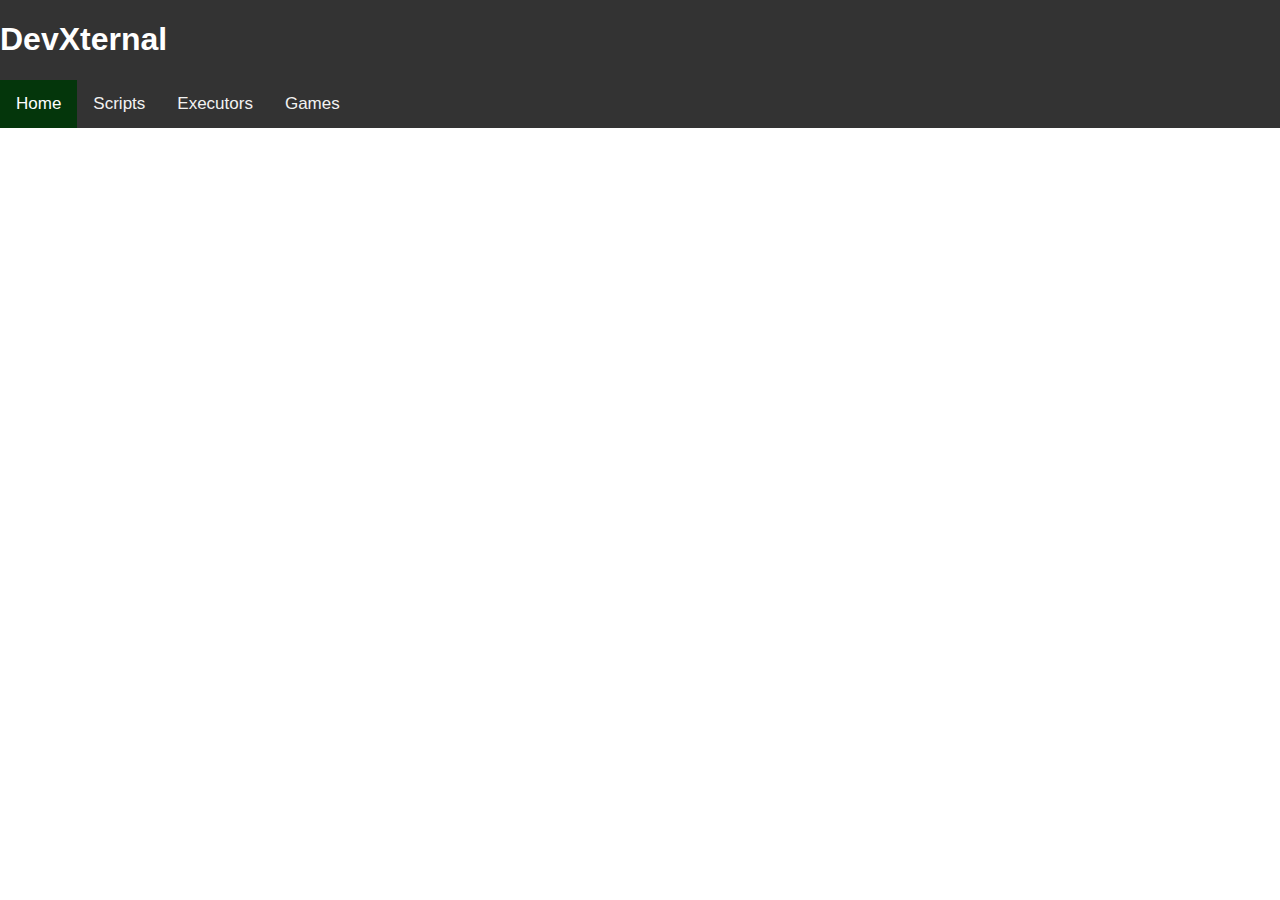
<file: index.html>
<html>
  <head>
    <title>DevXternal - Home</title>
    <link rel="stylesheet" type="text/css" href="/styles.css"/>
    <meta name="description" content="Welcome to my website, here you can find: Scripts, executors and games!" />
  </head>
  <body>
 <div class="topnav">
  <h1 class="white">DevXternal</h1>
  <a class="active" href="/index.html">Home</a>
  <a href="/Scripts">Scripts</a>
  <a href="/Executors">Executors</a>
  <a href="/Games">Games</a>
</div>
   
  </body>
</html>
</file>
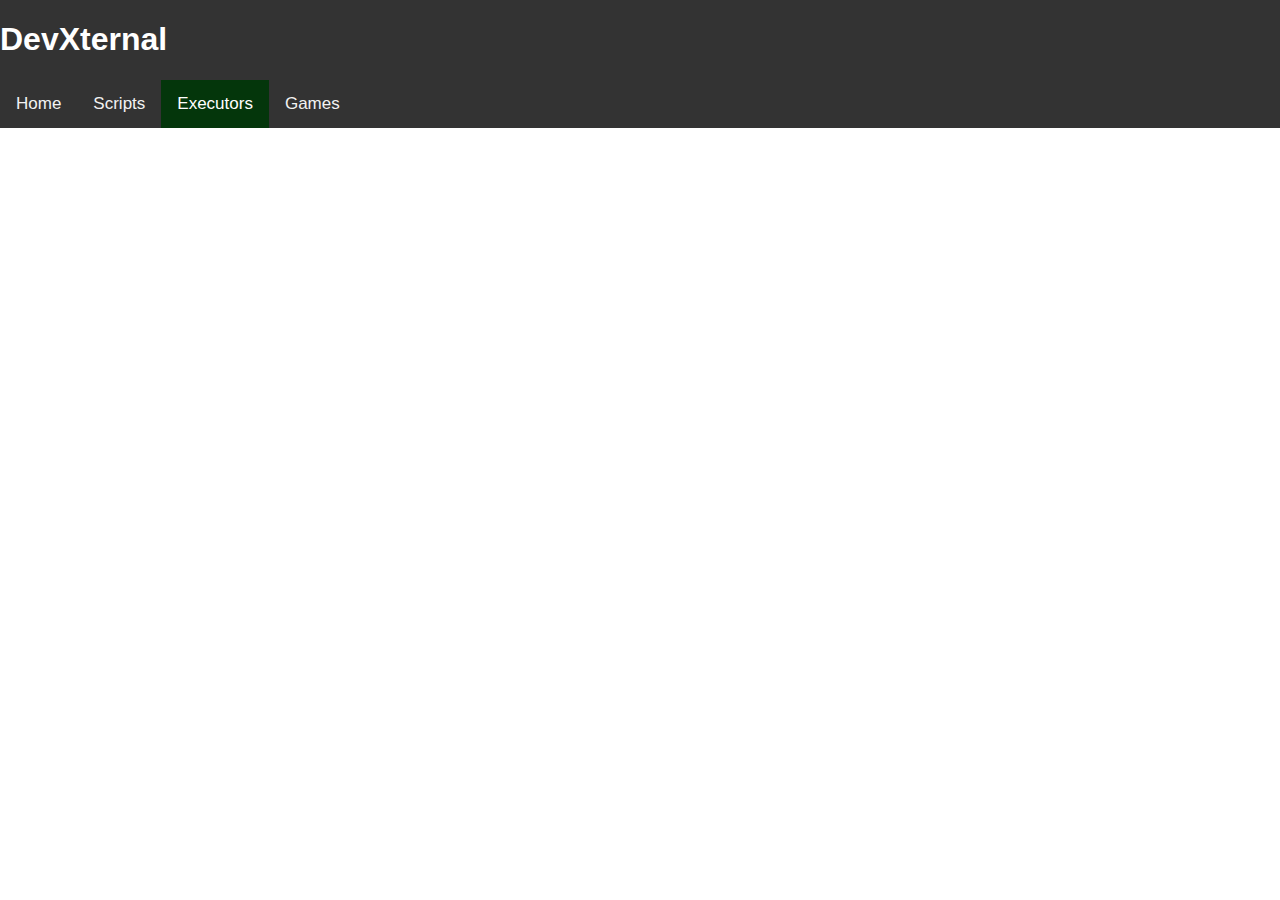
<file: Executors/index.html>
<html>
  <head>
    <title>DevXternal - Executors</title>
    <link rel="stylesheet" type="text/css" href="/styles.css"/>
    <meta name="description" content="Welcome to my website, here you can find: Scripts, executors and games!" />
  </head>
  <body>
 <div class="topnav">
  <h1 class="white">DevXternal</h1>
  <a href="/index.html">Home</a>
  <a href="/Scripts">Scripts</a>
  <a class="active" href="/Executors">Executors</a>
  <a href="/Games">Games</a>
</div>
   
  </body>
</html>
</file>
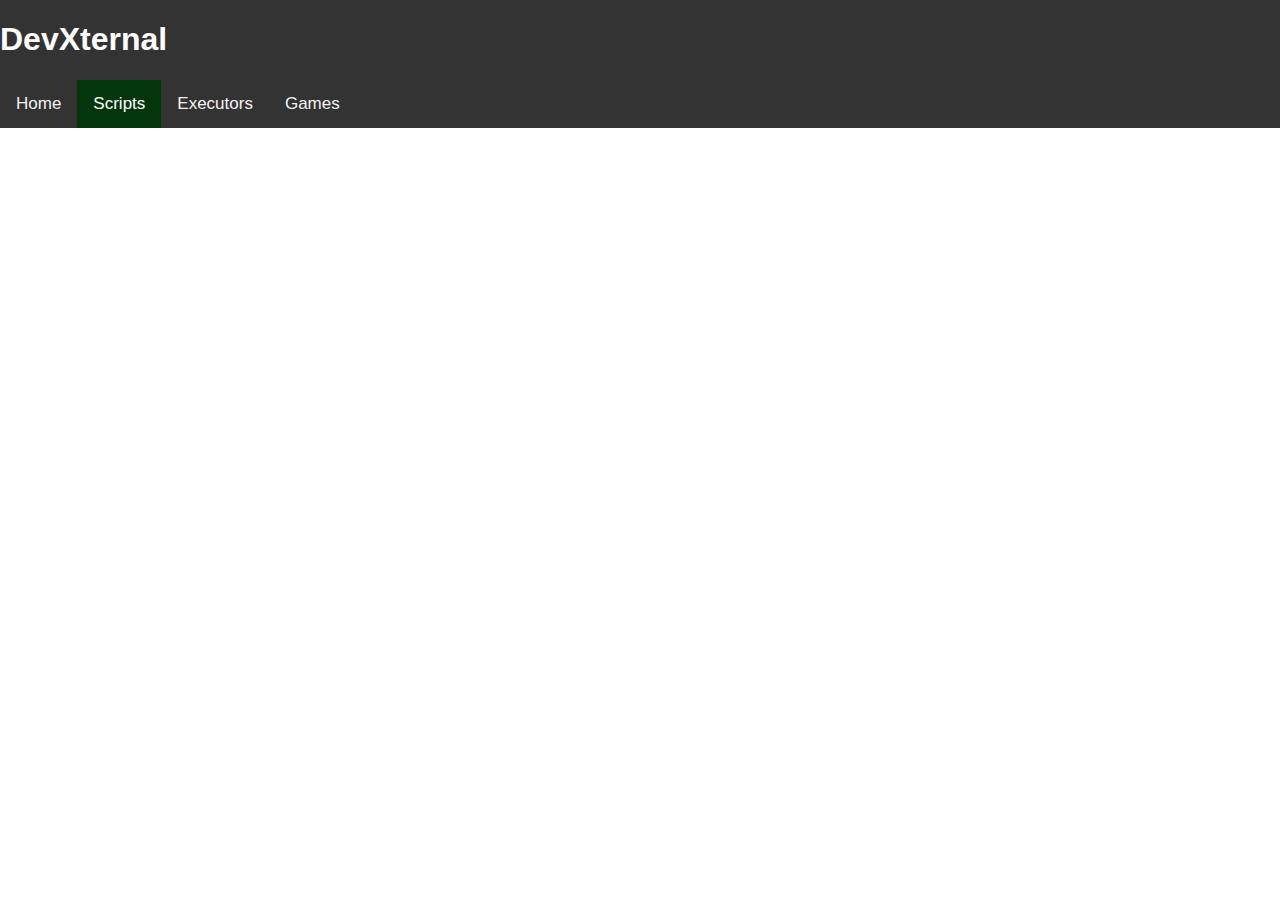
<file: Scripts/index.html>
<html>
  <head>
    <title>DevXternal - Scripts</title>
    <link rel="stylesheet" type="text/css" href="/styles.css"/>
    <meta name="description" content="Welcome to my website, here you can find: Scripts, executors and games!" />
  </head>
  <body>
 <div class="topnav">
  <h1 class="white">DevXternal</h1>
  <a href="/index.html">Home</a>
  <a class="active" href="/Scripts">Scripts</a>
  <a href="/Executors">Executors</a>
  <a href="/Games">Games</a>
</div>
   
  </body>
</html>
</file>
<file: styles.css>
body {
  margin: 0;
  font-family: Arial, Helvetica, sans-serif;
}

.topnav {
  overflow: hidden;
  background-color: #333;
}

.topnav a {
  float: left;
  color: #f2f2f2;
  text-align: center;
  padding: 14px 16px;
  text-decoration: none;
  font-size: 17px;
}

.topnav a:hover {
  background-color: #00ad17;
  color: black;
}

.topnav a.active {
  background-color: #04360b;
  color: white;
}

.white {
  color: white;
}
</file>
